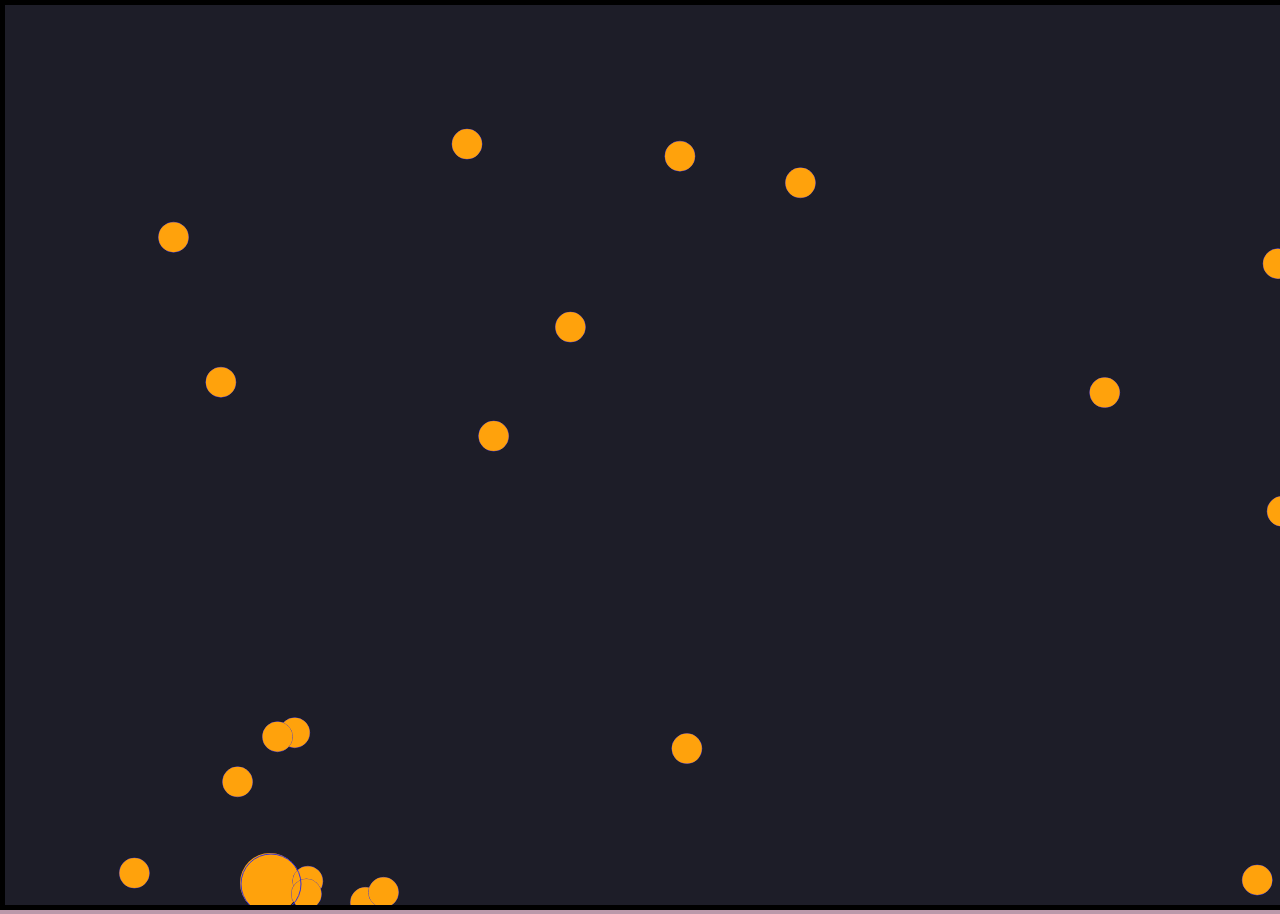
<file: Lab 918/index.html>
<!DOCTYPE html>
<html>
  <head>
    <title>JS Pa</title>
    <meta charset = "utf-8">
    <link rel="stylesheet" type="text/css" href="mystyles.css">
    <script src="main.js"></script>
    <script src="ball.js"></script>
    <script src="jsvector.js"></script>
  </head>

  <body>
    <canvas id = "cnv"></canvas>
  </body>
</html>
</file>
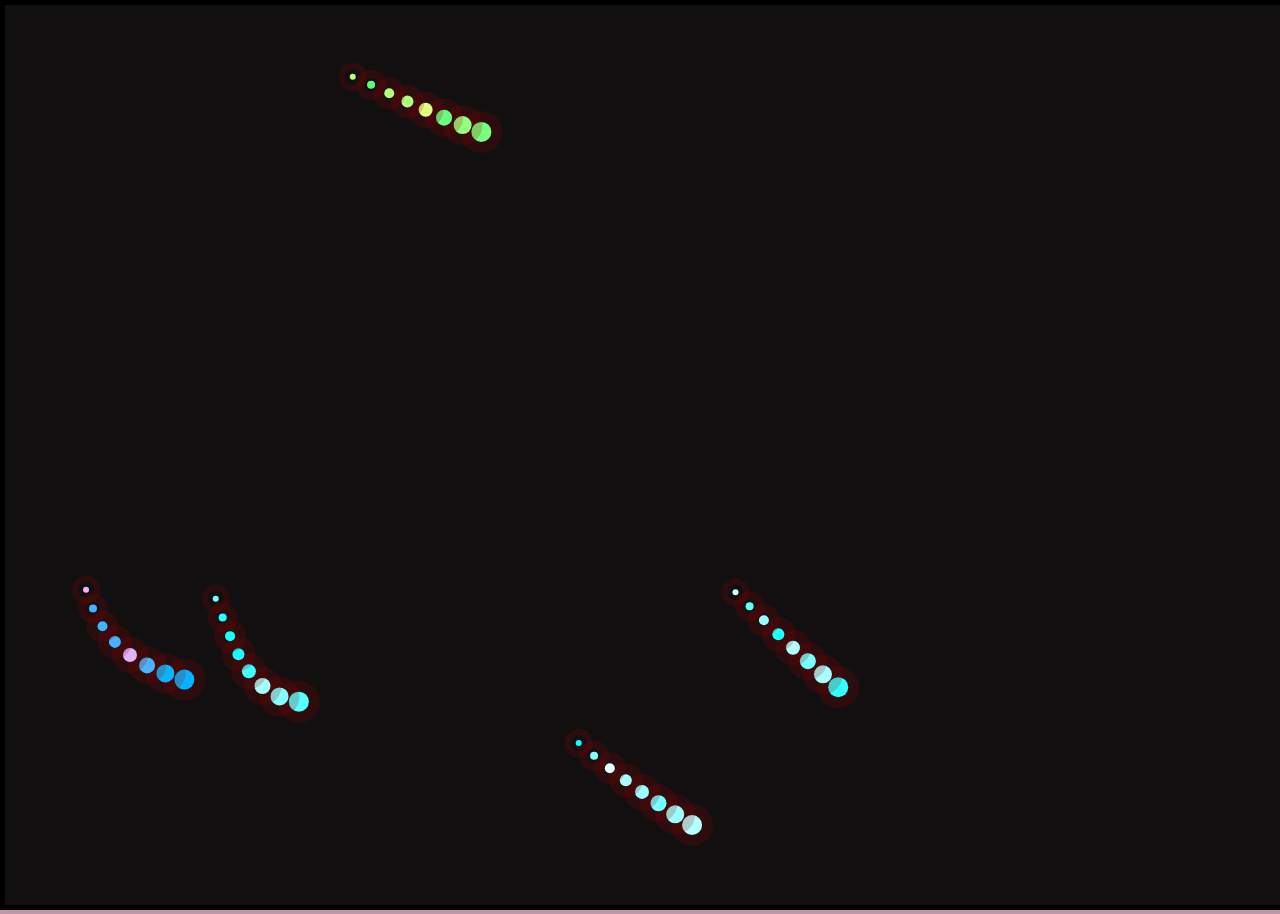
<file: Student-AdvancedAnimation/Lab 926 Snakes/index.html>
<!DOCTYPE html>
<html>
  <head>
    <title>JS Pa</title>
    <meta charset = "utf-8">
    <link rel="stylesheet" type="text/css" href="mystyles.css">
    <script src="ball.js"></script>
    <script src="jsvector.js"></script>
    <script src="oribitor.js"></script>
    <script src="snake.js"></script>
    <script src="main.js"></script>
  </head>

  <body>
    <canvas id = "cnv"></canvas>
  </body>
</html>
</file>
<file: Lab 918/mystyles.css>
body{
   background-color: #BB99AA;
   margin:0;
 }

#wrapperDiv{
 background-color: #003129;
 height: 833px;
 width: 800px;
 border: solid black 1px;
 margin:auto;
 margin-top: 20px;

}
</file>
<file: Student-AdvancedAnimation/Lab 926 Snakes/mystyles.css>
body{
   background-color: #BB99AA;
   margin:0;
 }

#wrapperDiv{
 background-color: #003129;
 height: 833px;
 width: 800px;
 border: solid black 1px;
 margin:auto;
 margin-top: 20px;

}
</file>
